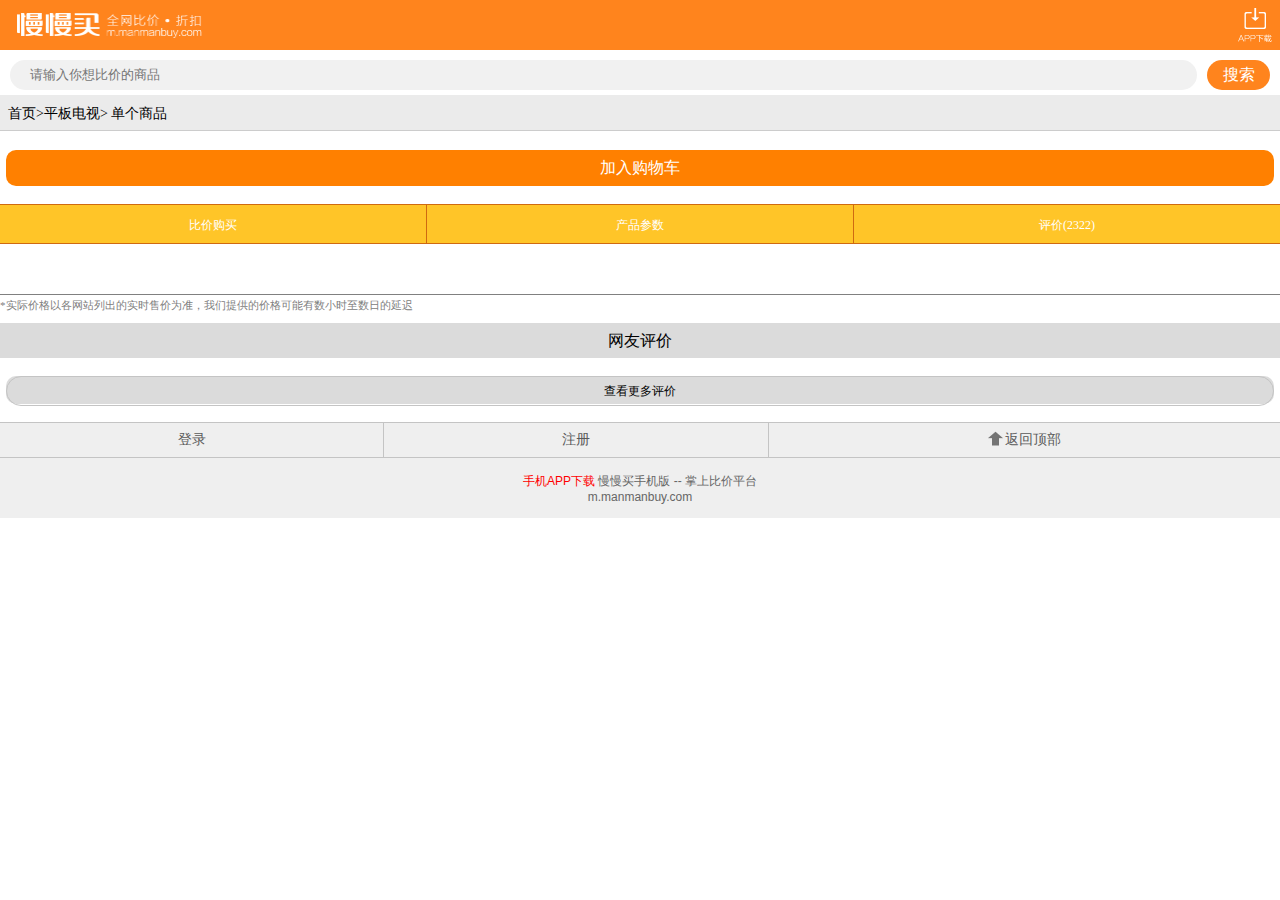
<file: page/getproduct.html>
<!DOCTYPE html>
<html lang="en">
<head>
  <meta charset="UTF-8">
  <meta name="viewport" content="width=device-width, initial-scale=1.0,maximum-scale=1,minimum-scale=1,user-scalable=no">
  <title>慢慢买比价网--手机版</title>
  <link rel="stylesheet" href="../css/base1.css">
  <link rel="stylesheet" href="../css/getproduct.css">
</head>
<body>
  <!-- 头部 -->
  <header>
    <a href="../index.html" class="logo">慢慢买比价网</a>
    <a href="javascript:;" class="appDown"></a>
  </header>
  <!-- 搜索框 -->
 <div class="seach">
        <input type="text" placeholder="请输入你想比价的商品">
    <span>搜索</span>
 </div>
 <div class="nav">
    <a href="../index.html" class="f12">首页&gt; </a>
     <a href="javascript:;" class="f12">平板电视</a> 
    &gt; 单个商品
</div>
<div class="img" id="imgDiv">
    <!-- <img onerror="this.src='http://misc.manmango.com/images/none.gif'" src="http://gfs17.gomein.net.cn/T1zCVvBmDj1RCvBVdK_160.jpg" alt="乐视(LeEco)LETV-2DS50air 50英寸 全高清 第三代魔音系统 8.9mm超窄边框 智能网络电视" width="200"> -->
</div>
<div style="text-align: left; line-height: 22px; margin-left: 6px;">
    <span style="font-size: 16px; font-weight: bold; margin: 0px; padding: 0px;" id="nameSpan">
        <!-- 乐视(LeEco)LETV-2DS50air 50英寸 全高清 第三代魔音系统 8.9mm超窄边框 智能网络电视</span> -->
    <font style="color: #FF5600">
        </font>
</div>
 <div style="margin: 18px 6px; text-align: left;">
                  
    <div style="background-color:#FF8000; height:36px; -moz-border-radius: 10px;-webkit-border-radius: 10px; border-radius: 10px;line-height:36px; text-align:center;">
<a href="redirect.aspx?webid=8&amp;tourl=http://item.gome.com.cn/9134045634-1123040216.html&amp;bjid=187464937" target="_blank" style="color:#fff;display: block;">加入购物车</a>
      </div>
  </div> 

   
 <div class="price" >
     <div><a>比价购买</a></div>
     <div><a>产品参数</a></div>
     <div><a>评价(2322)</a></div>
 </div>
<div class="store" id="priceDiv">
    <!-- <div class="nice">
   <a href="redirect.aspx?webid=8&amp;tourl=http://item.gome.com.cn/9134045634-1123040216.html&amp;bjid=187464937" class="f12sc"> 商城:国美【自营商品】</a>
   </div>
   <div class="history"  style=" text-align: left;">
    历史最低:<span>￥2205.00</span>
    <div class="searchbtn">
        <input type="submit" value="去购买">
     </div>
   </div> -->
</div>

</div>
<div class="line"></div>
<div class="tip">
  <p> *实际价格以各网站列出的实时售价为准，我们提供的价格可能有数小时至数日的延迟</p> 
</div>
<!-- 网友评价 -->
<div class="evaluate">
    <div class="content">
        <div class="title">
            网友评价
        </div>
        <div id="commentDiv">
            <!-- <div class="source">
                <div class="post">zengmeimei</div>
                <div class="time ">
                    <p>2018/1/1</p>
                    <P>购买自：京东</P>
                </div>
                
            </div>
            <div class="agree">不错，极好不错，极好不错，极好不错，极好不错，极好</div> -->
        </div>
        
    </div>

    
</div>
  <!-- 更多评价  -->
  <div style="margin: 18px 6px; text-align: left;">
                  
    <div style="background-color:#dbdbdb; height:28px; -moz-border-radius: 10px;-webkit-border-radius: 10px; border-radius: 10px;line-height:28px; text-align:center;">
<a href="redirect.aspx?webid=8&amp;tourl=http://item.gome.com.cn/9134045634-1123040216.html&amp;bjid=187464937" target="_blank" style="color:black;display: block;font-size:12px;border: 1px solid #c4c4c4;border-radius: 19px;">查看更多评价</a>
      </div>
  </div>
  <!-- 底部 -->
  <footer>
    <div class="foot_tools">
      <a href="javascript:;">登录</a>
      <a href="javascript:;">注册</a>
      <a href="#"><span></span> 返回顶部</a>
    </div>
    <div class="foot_font">
      <p>
        <a href="javascript:;">手机APP下载</a>
        <a href="javascript:;">慢慢买手机版</a>
        -- 掌上比价平台
      </p>
      <p>m.manmanbuy.com</p>
    </div>
  </footer>
</body>
<script src="../js/jquery.js"></script>
<script>
    
var productImg; //商品图片
var bjShop; // 商品比价购买店铺
var productName;    // 商品名称
var productid=location.search;
$(function(){
    init();
    initComment(productid);
});

function init(){
    $.ajax({
				url : "http://193.112.55.79:9090/api/getproduct"+productid+"",
				type: "get",
                dataType: "json",
                success : function(data) {
                    console.log(data)
                    productImg=data.result[0].productImg;
                    bjShop=data.result[0].bjShop;
                    productName=data.result[0].productName;
                    document.getElementById('nameSpan').innerText=productName;
                    $("#imgDiv").append(data.result[0].productImg);
                    $("#priceDiv").append(data.result[0].bjShop);
                }
				});

}

function initComment(id){
    $.ajax({
				url : "http://193.112.55.79:9090/api/getproductcom"+productid+"",
				type: "get",
                dataType: "json",
                success : function(data) {
                    console.log("---")
                    console.log(data)
                    var result = data.result;
                    for (var i = 0; i < result.length; i++) {
                        var str ='<div class="source">'
                        +'<div class="post">'+result[i].comName
                        +'</div>'
                        +'<div class="time ">'
                        +'<p>'+result[i].comTime+''
                        +'<P>'+result[i].comFrom+'</p>'
                        +'</div>'
                        +'</div>'
                        +'<div class="agree">'+result[i].comContent
                        +'</div>'
                        +'<hr />';
                        $("#commentDiv").append(str);
                    }
                   
                }
				});
}
</script>
</html>
</file>
<file: css/base1.css>
* {
    margin: 0;
    padding: 0;
    -webkit-box-sizing: border-box;
            box-sizing: border-box;
  }
  
  a {
    display: block;
    text-decoration: none;
    color: inherit;
  }
  
  img {
    width: 100%;
    display: block;
  }
  
  ul {
    list-style: none;
  }
  
  input {
    border: none;
    outline: none;
  }
  
  .clearfix:after {
    content: "";
    height: 0;
    line-height: 0;
    visibility: hidden;
    display: block;
    clear: both;
  }
  .left{
    float: left;
  }
  .right{
    float: right;
  }
  /*# sourceMappingURL=base.css.map */
</file>
<file: css/getproduct.css>
header {
  height: 50px;
  background-color: #ff841d;
  display: -webkit-box;
  display: -ms-flexbox;
  display: flex;
  -webkit-box-pack: justify;
      -ms-flex-pack: justify;
          justify-content: space-between;
  -webkit-box-align: center;
      -ms-flex-align: center;
          align-items: center;
  padding-left: 17px;
  padding-right: 8px;
}

header .logo {
  width: 185px;
  height: 25px;
  text-indent: -9999px;
  background-image: url("../images/header_logo.png");
  background-size: 185px 25px;
  background-repeat: no-repeat;
}

header .appDown {
  width: 34px;
  height: 34px;
  background-image: url("../images/header_app.png");
  background-repeat: no-repeat;
  background-size: 34px 34px;
}

.seach {
  width: 100%;
  height: 40px;
  line-height: 40px;
  margin-top: 5px;
  padding: 10px;
  display: -webkit-box;
  display: -ms-flexbox;
  display: flex;
  -webkit-box-pack: justify;
      -ms-flex-pack: justify;
          justify-content: space-between;
  -webkit-box-align: center;
      -ms-flex-align: center;
          align-items: center;
}

.seach input {
  -webkit-box-flex: 1;
      -ms-flex: 1;
          flex: 1;
  background-color: #f1f1f1;
  border-radius: 30px;
  height: 30px;
  line-height: 30px;
  text-indent: 20px;
  margin-right: 10px;
}

.seach span {
  width: 63px;
  background-color: #ff841d;
  color: #fff;
  font-size: 16px;
  height: 30px;
  line-height: 30px;
  border-radius: 15px;
  text-align: center;
}

.nav {
  height: 36px;
  background-color: #ebebeb;
  background: -o-linear-gradient(top, #ffffff, #ebebeb);
  border-top: solid 1px #ebebeb;
  border-bottom: 1px solid #ccc;
  line-height: 36px;
  padding-left: 8px;
  font-size: 14px;
}

.nav a {
  float: left;
}

.img {
  display: -webkit-box;
  display: -ms-flexbox;
  display: flex;
  width: 100%;
  -webkit-box-pack: center;
      -ms-flex-pack: center;
          justify-content: center;
  -webkit-box-align: center;
      -ms-flex-align: center;
          align-items: center;
}

.img img {
  width: 200px;
  height: 200px;
}

.price {
  height: 40px;
  width: 100%;
  background-color: pink;
  display: -webkit-box;
  display: -ms-flexbox;
  display: flex;
  text-align: center;
  line-height: 40px;
  border-top: 1px solid #cf6a11;
  border-bottom: 1px solid #cf6a11;
}

.price div {
  -webkit-box-flex: 1;
      -ms-flex: 1;
          flex: 1;
  border-left: 1px solid #cf6a11;
  background-color: #ffc528;
}

.price div:nth-child(1) {
  border-left: none;
}

.price div:hover {
  background-color: #ff9813;
}

.price a {
  color: #fff;
  font-size: 12px;
}

.store {
  font-size: 22px;
  position: relative;
  height: 30px;
  padding-top: 10px;
  display: -webkit-box;
  display: -ms-flexbox;
  display: flex;
  -ms-flex-line-pack: justify;
      align-content: space-between;
  -webkit-box-orient: horizontal;
  -webkit-box-direction: normal;
      -ms-flex-direction: row;
          flex-direction: row;
}

.store .nice {
  margin: 30px 6px;
  position: absolute;
  left: 1px;
  top: -18px;
  -webkit-box-flex: 1;
      -ms-flex: 1;
          flex: 1;
}

.store .history {
  -webkit-box-flex: 1;
      -ms-flex: 1;
          flex: 1;
  position: absolute;
  top: 0px;
  right: 66px;
  margin: 13px 6px;
}

.store .history span {
  color: #de0219;
}

.store .history .searchbtn {
  width: 60px;
  height: 30px;
  line-height: 30px;
  text-align: center;
  background-color: #ff5100;
  color: #efefef;
  border-radius: 15px;
  font-size: 16px;
  border: none;
  position: absolute;
  top: -7px;
  right: -68px;
  cursor: default;
}

.store .history .searchbtn input {
  color: #fff;
  background-color: #ff5100;
}

.store .history .red {
  color: #de0219;
}

.tip {
  border-top: 1px solid grey;
  margin-top: 20px;
}

.tip p {
  display: inline-block;
  color: grey;
  font-size: 11px;
}

.tip .p_pic table img {
  width: 50%;
}

.evaluate {
  margin-top: 10px;
}

.evaluate .content .title {
  background-color: #dbdbdb;
  height: 35px;
  font-size: 16px;
  text-align: center;
  line-height: 35px;
}

.evaluate .content .source {
  height: 50px;
  padding: 10px 10px;
  display: -webkit-box;
  display: -ms-flexbox;
  display: flex;
  -ms-flex-line-pack: justify;
      align-content: space-between;
  -webkit-box-orient: horizontal;
  -webkit-box-direction: normal;
      -ms-flex-direction: row;
          flex-direction: row;
  font-size: 12px;
  color: #666;
}

.evaluate .content .source .post {
  -webkit-box-flex: 1;
      -ms-flex: 1;
          flex: 1;
}

.evaluate .content .agree {
  font-size: 11px;
}

footer {
  background-color: #efefef;
  color: #5a5a5a;
}

footer .foot_tools {
  border-top: 1px solid #c4c4c4;
  border-bottom: 1px solid #c4c4c4;
  display: -webkit-box;
  display: -ms-flexbox;
  display: flex;
}

footer .foot_tools a {
  height: 34px;
  font-size: 14px;
  border-right: 1px solid #c4c4c4;
  display: -webkit-box;
  display: -ms-flexbox;
  display: flex;
  -webkit-box-pack: center;
      -ms-flex-pack: center;
          justify-content: center;
  -webkit-box-align: center;
      -ms-flex-align: center;
          align-items: center;
}

footer .foot_tools a:nth-child(-n+2) {
  -webkit-box-flex: 3;
      -ms-flex: 3;
          flex: 3;
}

footer .foot_tools a:last-child {
  -webkit-box-flex: 4;
      -ms-flex: 4;
          flex: 4;
  border-right: none;
}

footer .foot_tools a:last-child span {
  width: 15px;
  height: 15px;
  margin-right: 2px;
  margin-bottom: 4px;
  background-image: url("../images/top.jpg");
  background-size: 15px 15px;
}

footer .foot_font {
  font-family: "Helvetica Neue", Helvetica, STHeiTi, sans-serif !important;
  height: 60px;
  font-size: 12px;
  text-align: center;
  padding: 15px;
  color: #666;
}

footer .foot_font p a:first-child {
  color: red;
}

footer .foot_font p a {
  display: inline;
}

.view {
  height: 1000px;
}
/*# sourceMappingURL=details.css.map */
</file>
